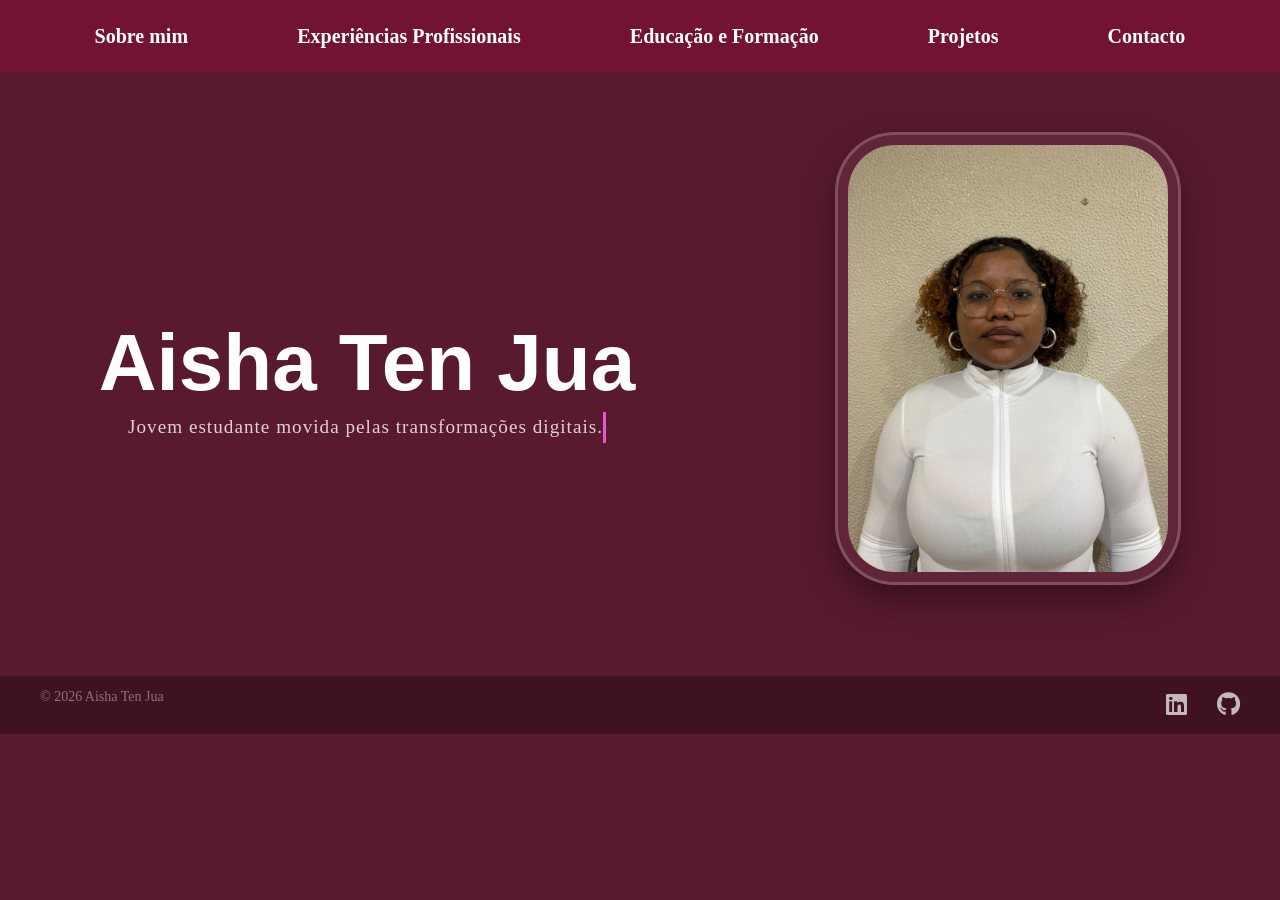
<file: index.html>
<!DOCTYPE html>
<html lang="pt-pt">
<head>
    <meta charset="UTF-8">
    <meta name="viewport" content="width=device-width, initial-scale=1.0">
    <title>Aisha Ten Jua</title>
    <link rel="stylesheet" href="style.css">
</head>

<body>

<header> 
    <div class="header-content"> 

   <nav>
         <ul>
            <li><a href="sobremim.html">Sobre mim</a></li>
            <li><a href="experiencias.html">Experiências Profissionais</a></li>
            <li><a href="educacao.html">Educação e Formação</a></li>
            <li><a href="projeto.html">Projetos</a></li>
            <li><a href="contacto.html">Contacto</a></li>
         </ul>
   </nav> 

    </div>


</header>

<main class="container">

<div class="corpo">
    <div class="texto-intro">
<h1> Aisha Ten Jua </h1>
    <p class="efeito-digitar">Jovem estudante movida pelas transformações digitais.</p>

    </div>

    <img src="aisha.jpeg" alt="Minha Foto" class="foto-perfil">

</div>

</main>

<footer>
    <link rel="stylesheet" href="https://cdnjs.cloudflare.com/ajax/libs/font-awesome/6.5.1/css/all.min.css">
    <div class="footer-content">

        <div class="social-links">
             <div class="footer-left">
            <p>&copy; 2026 Aisha Ten Jua</p>
        </div>
            <a href="https://linkedin.com/in/aishatj/" target="_blank" class="social-icon">
                <i class="fa-brands fa-linkedin"></i>
            </a>
            <a href="https://github.com/yannytenjua-sys" target="_blank" class="social-icon">
                <i class="fa-brands fa-github"></i>
            </a>
        </div>
         </div>
        <div class="footer-spacer"></div> 
    </div>
    
</footer>










</body>
</file>
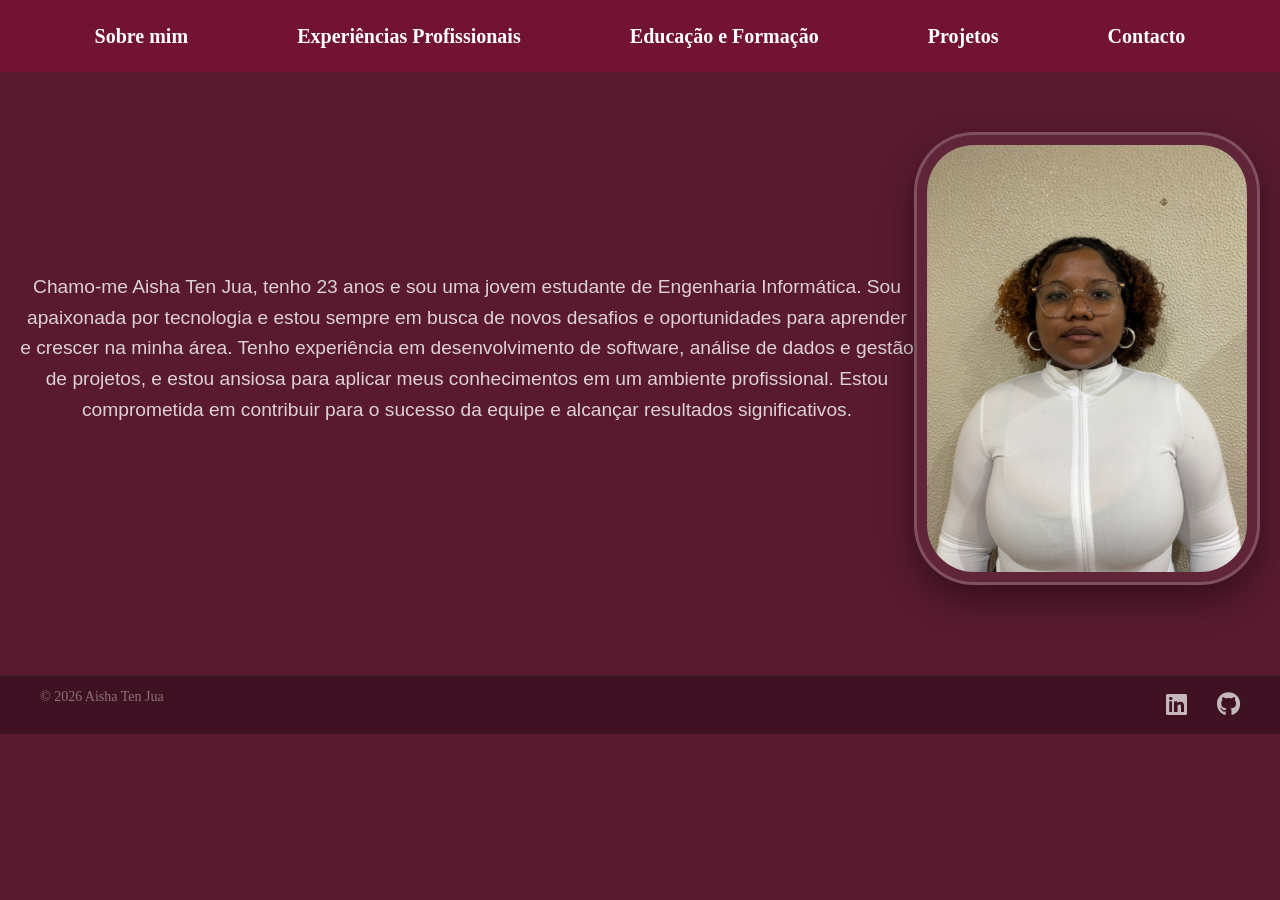
<file: sobremim.html>
<!DOCTYPE html>
<html lang="pt-pt">
<head>
    <meta charset="UTF-8">
    <meta name="viewport" content="width=device-width, initial-scale=1.0">
    <title>Aisha Ten Jua</title>
    <link rel="stylesheet" href="style.css">
</head>

<body>

<header> 
    <div class="header-content"> 

   <nav>
         <ul>
            <li><a href="sobremim.html">Sobre mim</a></li>
            <li><a href="experiencias.html">Experiências Profissionais</a></li>
            <li><a href="educacao.html">Educação e Formação</a></li>
            <li><a href="projeto.html">Projetos</a></li>
            <li><a href="contacto.html">Contacto</a></li>
         </ul>
   </nav> 

    </div>


</header>

<body>
<main class="container">

<div class="corpo">
 <div class="texto-intro">
    <p>Chamo-me Aisha Ten Jua, tenho 23 anos e sou uma jovem estudante de Engenharia Informática. Sou apaixonada por tecnologia e estou sempre em busca de novos desafios e oportunidades para aprender e crescer na minha área. Tenho experiência em desenvolvimento de software, análise de dados e gestão de projetos, e estou ansiosa para aplicar meus conhecimentos em um ambiente profissional. Estou comprometida em contribuir para o sucesso da equipe e alcançar resultados significativos. </p>

 </div> 
   
</div>
    <img src="aisha.jpeg" alt="Minha Foto" class="foto-perfil">



</main>

<footer>
    <link rel="stylesheet" href="https://cdnjs.cloudflare.com/ajax/libs/font-awesome/6.5.1/css/all.min.css">
    <div class="footer-content">

        <div class="social-links">
             <div class="footer-left">
            <p>&copy; 2026 Aisha Ten Jua</p>
        </div>
            <a href="https://linkedin.com/in/aishatj/" target="_blank" class="social-icon">
                <i class="fa-brands fa-linkedin"></i>
            </a>
            <a href="https://github.com/yannytenjua-sys" target="_blank" class="social-icon">
                <i class="fa-brands fa-github"></i>
            </a>
        </div>
         </div>
        <div class="footer-spacer"></div> 
    </div>
    
</footer>










</body>
</file>
<file: style.css>
body {
    font-family: Arial, sans-serif;
    margin: 0;
    padding: 0;
    background-color: #591A30;
    color: #ffffff;
    line-height: 1.6;
}


header {
    background-color: rgba(140, 12, 57, 0.5);
    color: white;
    padding: 20px;
    text-align: center;
}

.header-content {
    max-width: 1200px;
    margin: 0 auto;
}

nav ul {
    list-style: none;
    display: flex;
    justify-content: space-around;
    align-items: center;
    padding: 0;
    margin: 0;                                                              
}

nav ul li a {
    font-family: 'Lora', serif;
    text-decoration: none;
    color: white;
    font-size: 20px;
    font-weight: bold;
    position: relative;
    padding-bottom: 5px;
    transition: color 0.3s ease;
}

nav ul li a::after {
    content: '';
    position: absolute;
    width: 0;
    height: 2px;
    bottom: 0;
    left: 0;
    background-color: #e458d8;
    transition: width 0.3s ease;
}

nav ul li a:hover {
    color: #e458d8;
}

nav ul li a:hover::after {
    width: 100%;
}

.container {
    display: flex;
    justify-content: center;
    padding: 60px 20px;
}
.corpo {
    display: flex;
    align-items: center;
    justify-content: center;
    gap: 200px;
    max-width: 1200px;
    margin: 0 auto;
}

.foto-perfil {
    flex-shrink: 0;
    max-width: 320px;
    width: 100%;
    height: auto;
    border-radius: 60px;
    object-fit: cover;
    border: 3px solid rgba(255, 255, 255, 0.2); 
    padding: 10px;
    background-color: rgba(255, 255, 255, 0.05);
    box-shadow: 0 15px 35px rgba(0,0,0,0.4);
    transition: transform 0.3s ease, box-shadow 0.3s ease;
}

.foto-perfil:hover {
    transform: translateY(-8px);
    box-shadow: 0 20px 45px rgba(0,0,0,0.6);
}
.texto-intro {
    text-align: center; 
    flex: 1;
}


.texto-intro h1 {
    font-size: 80px;
    line-height: 1.1;
    margin-bottom: 5px;
}

.texto-intro p {
    font-size: 1.2rem;
    color: rgba(255, 255, 255, 0.8);
    font-weight: 300;
    margin-top: 0;
}

footer {
    padding: 10px 10px;
    margin-top: 30px;
    border-top: 1px solid rgba(255, 255, 255, 0.05);
    background-color: rgba(0, 0, 0, 0.3);
}

.footer-content {
    display: flex;
    justify-content: space-between;
    align-items: center;
    max-width: 1200px;
    margin: 0 auto;
}

.footer-left {
    flex: 1;
    text-align: left;
}

.footer-left p {
    font-family: 'Lora', serif;
    font-size: 14px;
    color: rgba(255, 255, 255, 0.4);
    margin: 0;
}

.social-links {
    flex: 1;
    display: flex;
    justify-content: center;
    gap: 30px; 
}

.social-icon {
    color: rgba(255, 255, 255, 0.7);
    font-size: 24px; 
    text-decoration: none;
    transition: all 0.3s ease;
}

.social-icon:hover {
    color: #e458d8;
    transform: translateY(-3px);
}

.efeito-digitar {
    font-family: 'Lora', serif;
    font-size: 1.2rem;
    color: rgba(255, 255, 255, 0.8);
    margin-top: 0;
    overflow: hidden; 
    border-right: 3px solid #e458d8;
    white-space: nowrap; 
    letter-spacing: 1px;
    margin: 0 auto; 
    
    animation: 
        digitar 3.5s steps(43, end), 
        cursor .75s step-end infinite;
    
    display: inline-block; 
}

@keyframes digitar {
    from { width: 0 }
    to { width: 100%}
}

@keyframes cursor {
    from, to { border-color: transparent }
    50% { border-color: #e458d8 }
}
</file>
